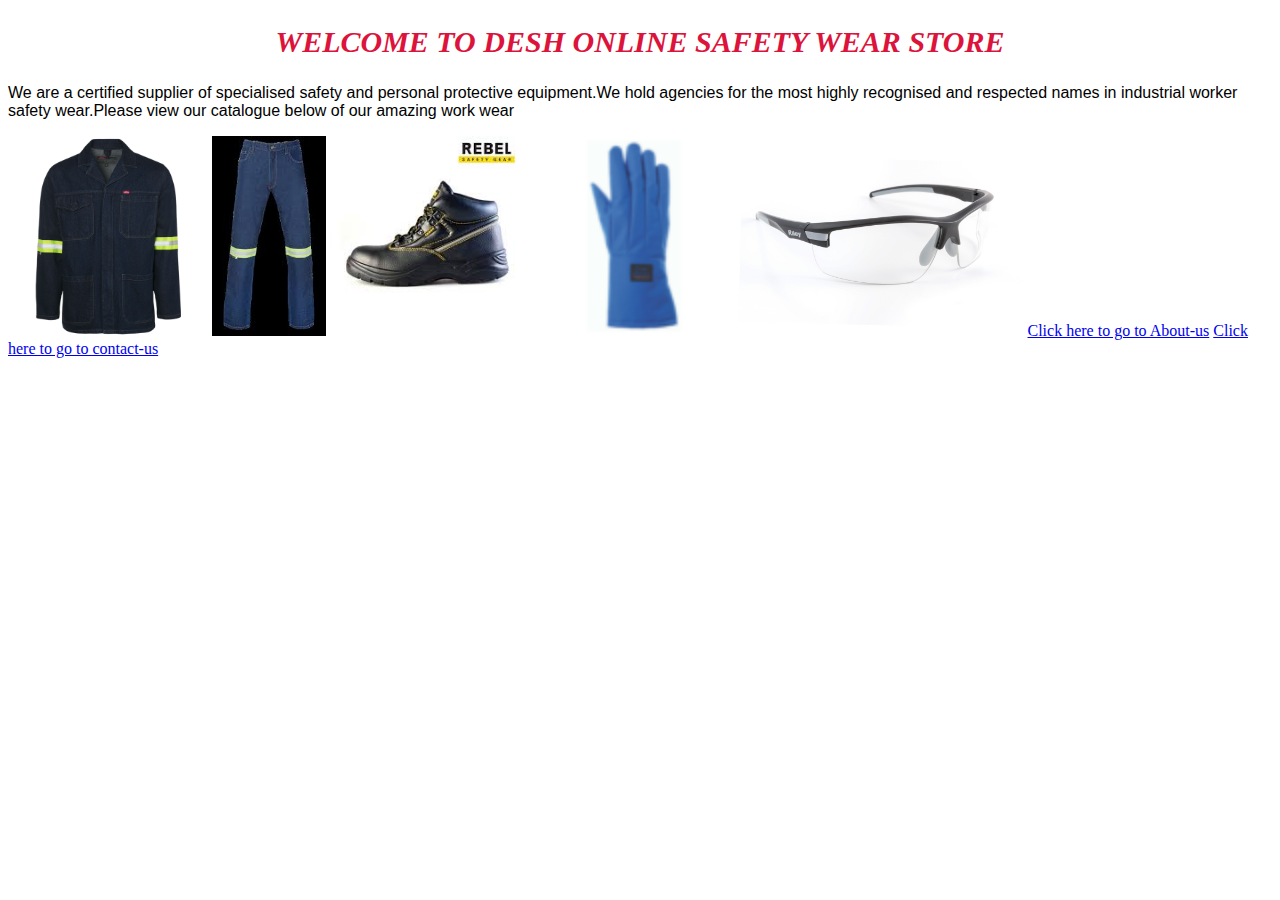
<file: index.html>
<!DOCTYPE html>
<html>
    <head>
        <link rel="stylesheet" href="style.css">
    </head>
    <body>
        <h2>WELCOME TO DESH ONLINE SAFETY WEAR STORE</h2>
        <P>We are a certified supplier of specialised safety and personal protective equipment.We hold agencies for the most highly recognised and respected names in industrial worker safety wear.Please view our catalogue below of our amazing work wear</P>
        
        <div class="gallery">
        <a href="jacket-01.html"><img src="images/jacket-01.png" height="200"/></a>
        <a href="jeans-01.html"><img src="images/jeans-01.jpg" height="200"/></a>
        <a href="shoes-01.html"><img src="images/shoes-01.jpg" height="200"/></a>
        <a href="gloves-01.html"><img src="images/gloves-01.png" height="200"/></a>
        <a href="glasses-01.html"><img src="images/glasses-01.jpg" height="200"/></a>
        <a href="about-us.html">Click here to go to About-us</a>
        <a href="contact-us.html">Click here to go to contact-us</a>
    
       
        </div>
        
        
    
    </body>
    </html>
</file>
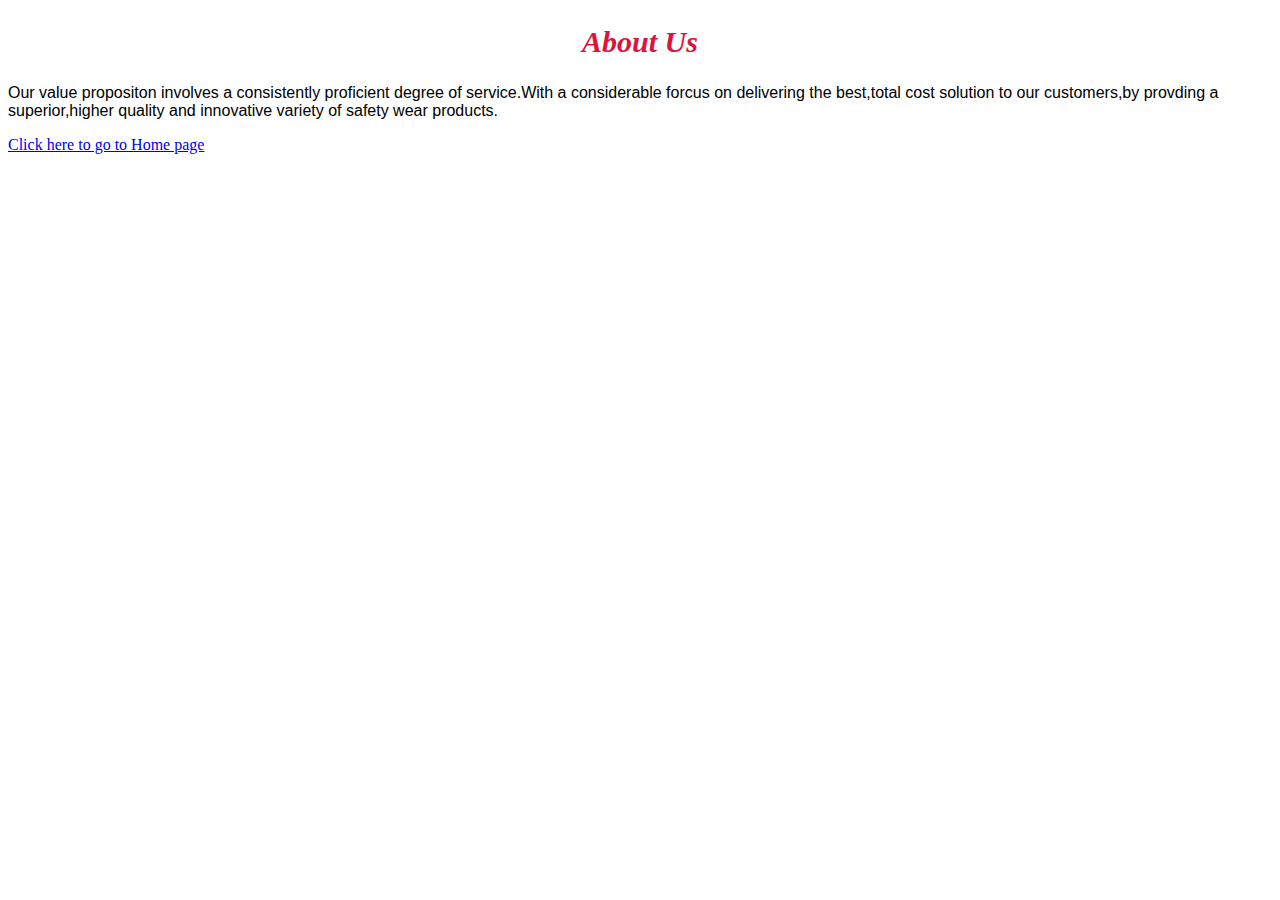
<file: about-us.html>
<!DOCTYPE html>
<html>
    <head>
        <link rel="stylesheet" href="style.css">
    </head>
    <body>
        <h2>About Us</h2>
        <p>Our value propositon involves a consistently proficient degree of service.With a considerable forcus on delivering the best,total cost solution to our customers,by provding a superior,higher quality and innovative variety of safety wear products.</p>
        <a href="index.html">Click here to go to Home page</a>
        
        
        
        
        
        
    </body>
</html>
</file>
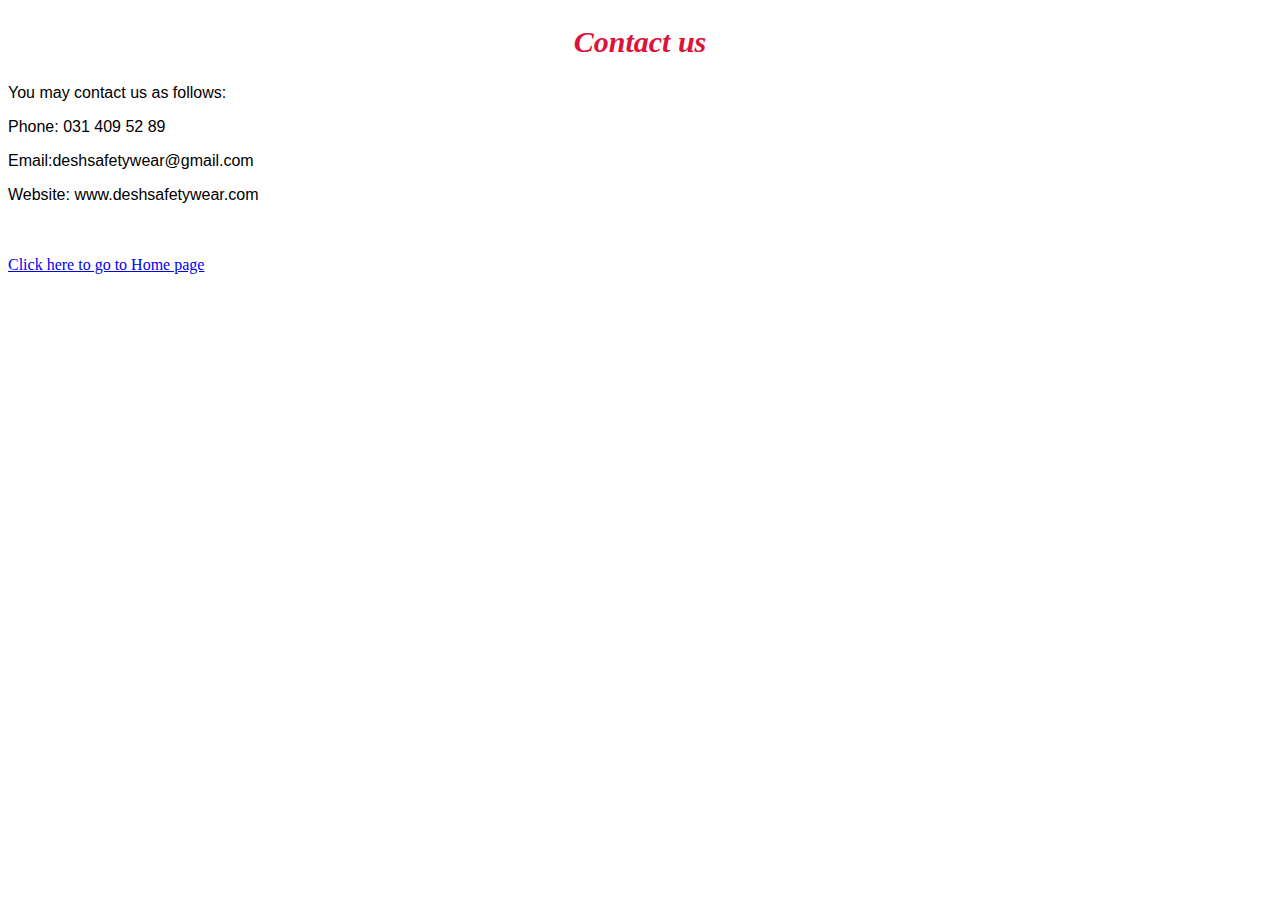
<file: contact-us.html>
<!DOCTYPE html>
<html>
    <head>
        <link rel="stylesheet" href="style.css">
    </head>
    <body>
        <h2>Contact us</h2>
        <p>You may contact us as follows:</p>
       <p>Phone: 031 409 52 89</p>
       <p>Email:deshsafetywear@gmail.com</p>
       <p>Website: www.deshsafetywear.com</p>
       <br/><br/>
       <a href="index.html">Click here to go to Home page</a>
    
    </body>
    </html>
</file>
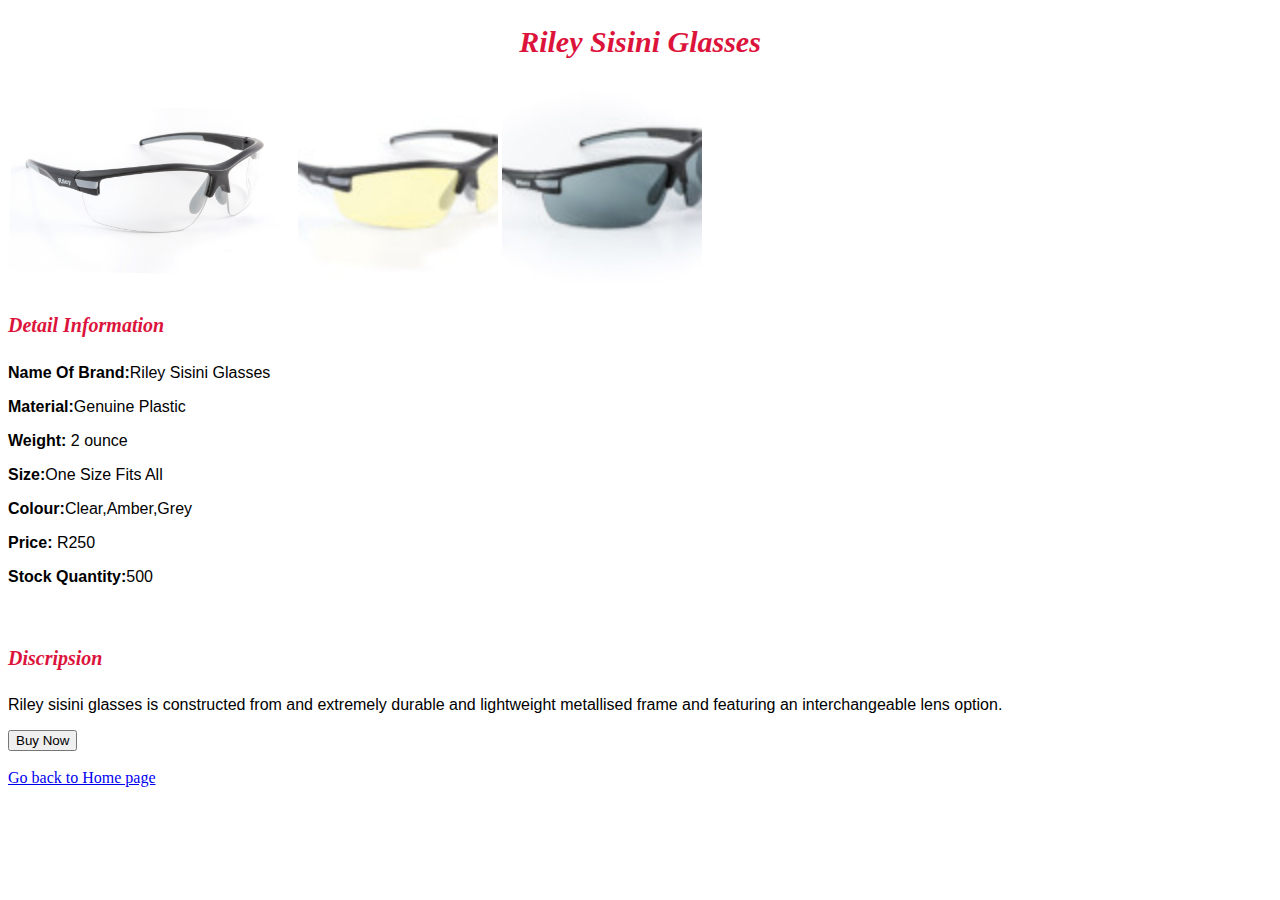
<file: glasses-01.html>
<!DOCTYPE html>
<html>
    <head>
        <link rel="stylesheet" href="style.css">
    </head>
    <body>
        <h2>Riley Sisini Glasses</h2>
        
        <div class="gallery">
        <img src="images/glasses-01.jpg" height="200"/>
        <img src="images/glasses-02.jpg" height="200"/>
        <img src="images/glasses-03.jpg" height="200"/>
        
        
        
        </div>
        <h4>Detail Information</h4>
        <p><b>Name Of Brand:</b>Riley Sisini Glasses</p>
        <p><b>Material:</b>Genuine Plastic</p>
        <p><b>Weight:</b> 2 ounce</p>
        <p><b>Size:</b>One Size Fits All </p>
        <P><b>Colour:</b>Clear,Amber,Grey</P>
        <p><b>Price:</b> R250</p>
        <p><b>Stock Quantity:</b>500</p>
        <br/>
        <h4>Discripsion</h4>
        <p>Riley sisini glasses is constructed from and extremely durable and lightweight metallised frame and featuring an interchangeable lens option.</p>
        
        <div id="menu">
          <input type="button" value="Buy Now"/>
        <br/><br/>      
        <a href="index.html">Go back to Home page</a>
        
        </div>
    
    </body>
    </html>
</file>
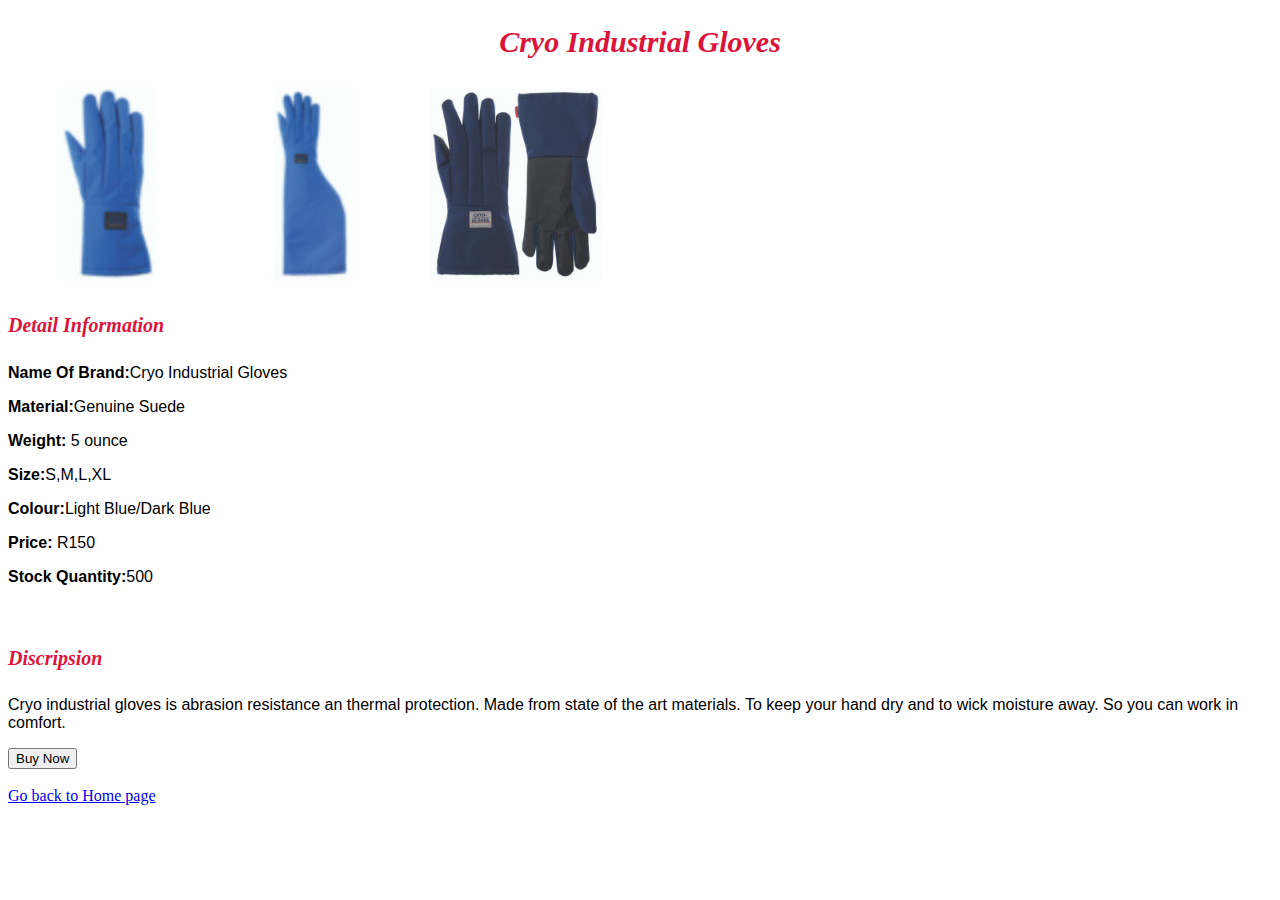
<file: gloves-01.html>
<!DOCTYPE html>
<html>
    <head>
        <link rel="stylesheet" href="style.css">
    </head>
    <body>
        <h2>Cryo Industrial Gloves</h2>
        
        <div class="gallery">
        <img src="images/gloves-01.png" height="200"/>
        <img src="images/gloves-02.png" height="200"/>
        <img src="images/gloves-03.png" height="200"/>
        
        
        
        </div>
        <h4>Detail Information</h4>
        <p><b>Name Of Brand:</b>Cryo Industrial Gloves </p>
        <p><b>Material:</b>Genuine Suede</p>
        <p><b>Weight:</b> 5 ounce</p>
        <p><b>Size:</b>S,M,L,XL </p>
        <P><b>Colour:</b>Light Blue/Dark Blue</P>
        <p><b>Price:</b> R150</p>
        <p><b>Stock Quantity:</b>500</p>
        <br/>
        <h4>Discripsion</h4>
        <p>Cryo industrial gloves is abrasion resistance an thermal protection. Made from state of the art materials. To keep your hand dry and to wick moisture away. So you can work in comfort.</p>
        
        <div id="menu">
        <input type="button" value="Buy Now"/>
        <br/><br/>      
        <a href="index.html">Go back to Home page</a>
        
        </div>
    
    </body>
    </html>
</file>
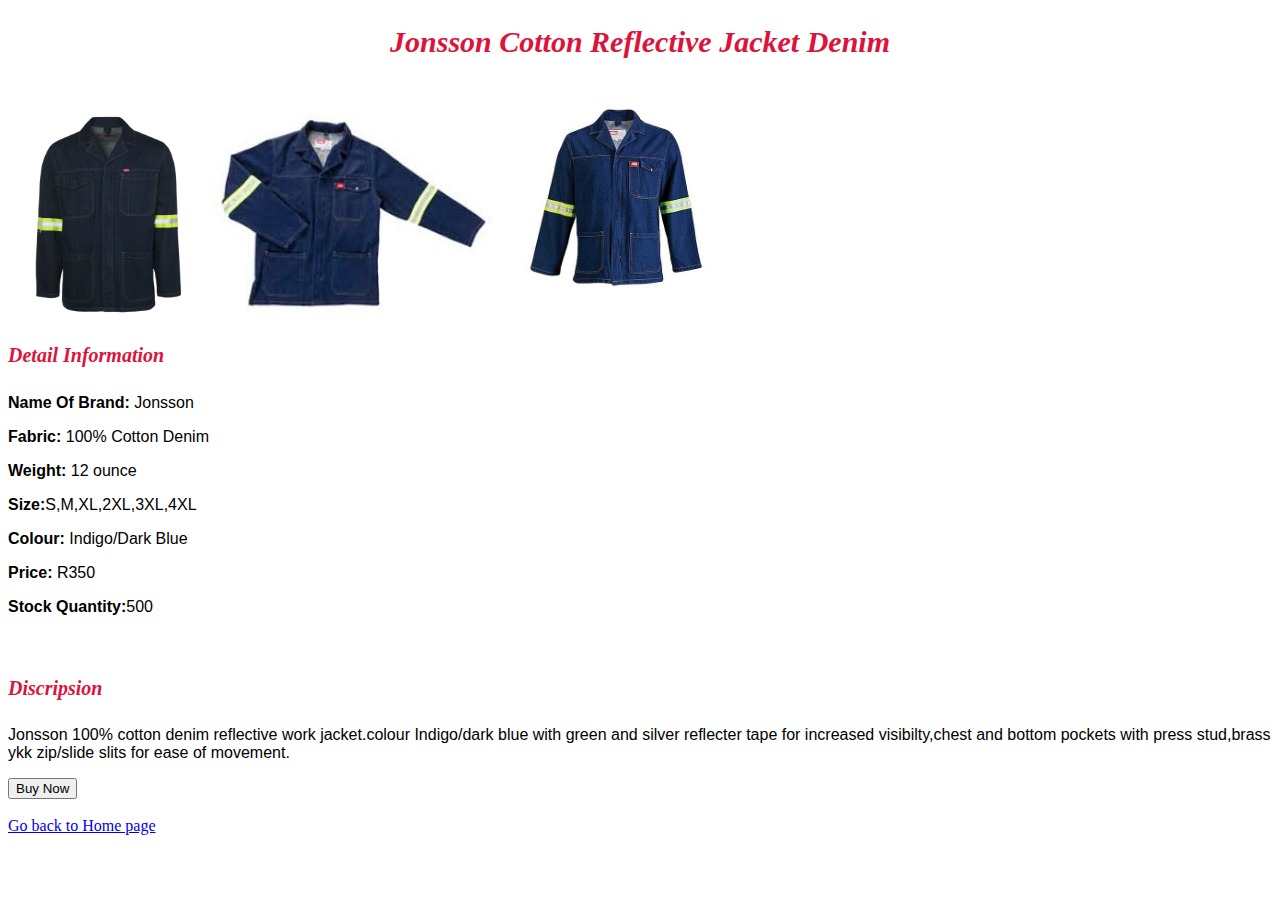
<file: jacket-01.html>
<!DOCTYPE html>
<html>
    <head>
        <link rel="stylesheet" href="style.css">
    </head>
    <body>
        
        <h2>Jonsson Cotton Reflective Jacket Denim</h2>
        
        <div class="gallery">
        <img src="images/jacket-01.png" height="200"/>
        <img src="images/jacket-02.jpg" height="200"/>
        <img src="images/jacket-03.jpg" height="230"/>
        
        
        
        
        </div>
        <h4>Detail Information</h4>
        <p><b>Name Of Brand:</b> Jonsson</p>
        <p><b>Fabric:</b> 100% Cotton Denim</p>
        <p><b>Weight:</b> 12 ounce</p>
        <p><b>Size:</b>S,M,XL,2XL,3XL,4XL </p>
        <P><b>Colour:</b> Indigo/Dark Blue</P>
        <p><b>Price:</b> R350</p>
        <p><b>Stock Quantity:</b>500</p>
        <br/>
        <h4>Discripsion</h4>
        <p>Jonsson 100% cotton denim reflective work jacket.colour Indigo/dark blue with green and silver reflecter tape for increased visibilty,chest and bottom pockets with press stud,brass ykk zip/slide slits for ease of movement.</p>
        
        <div id="menu">
        <form>
        <input type="button" value="Buy Now"/>
        <br/><br/>   
        <a href="index.html">Go back to Home page</a>
          
        </form>
        </div>
    
    </body>
    </html>
</file>
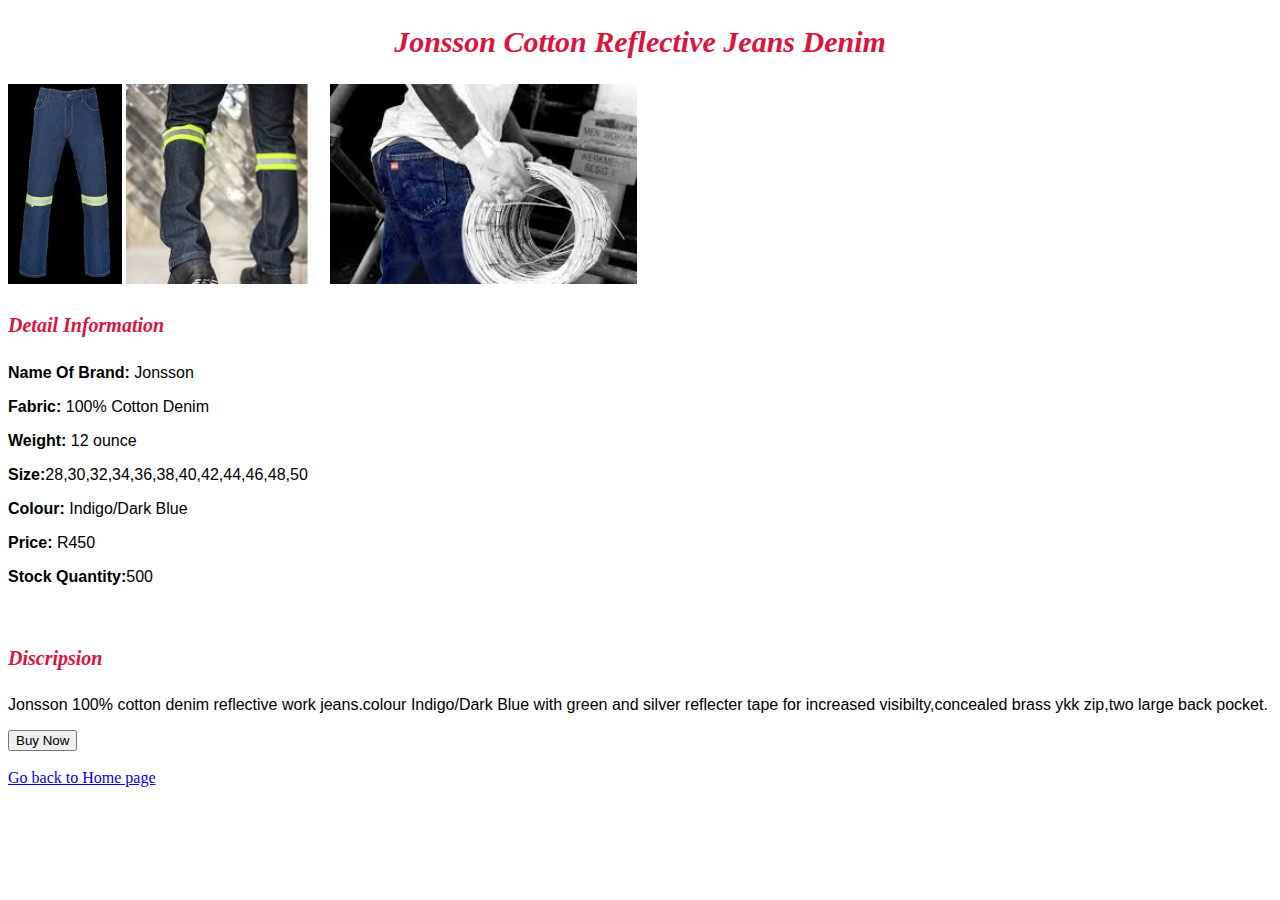
<file: jeans-01.html>
<!DOCTYPE html>
<html>
    <head>
        <link rel="stylesheet" href="style.css">
    </head>
    <body>
        <h2>Jonsson Cotton Reflective Jeans Denim</h2>
        
        <div class="gallery">
        <img src="images/jeans-01.jpg" height="200">
        <img src="images/jeans-02.jpg" height="200">
        <img src="images/jeans-03.jpg" height="200">
        
        
        </div>
        <h4>Detail Information</h4>
        <p><b>Name Of Brand:</b> Jonsson</p>
        <p><b>Fabric:</b> 100% Cotton Denim</p>
        <p><b>Weight:</b> 12 ounce</p>
        <p><b>Size:</b>28,30,32,34,36,38,40,42,44,46,48,50 </p>
        <P><b>Colour:</b> Indigo/Dark Blue</P>
        <p><b>Price:</b> R450</p>
        <p><b>Stock Quantity:</b>500</p>
        <br/>
        <h4>Discripsion</h4>
        <p>Jonsson 100% cotton denim reflective work jeans.colour Indigo/Dark Blue with green and silver reflecter tape for increased visibilty,concealed brass ykk zip,two large back pocket.</p>
        <div id="menu">
        <input type="button" value="Buy Now"/>
        <br/><br/>     
        <a href="index.html">Go back to Home page</a>
        
        </div>
    
    </body>
    </html>
</file>
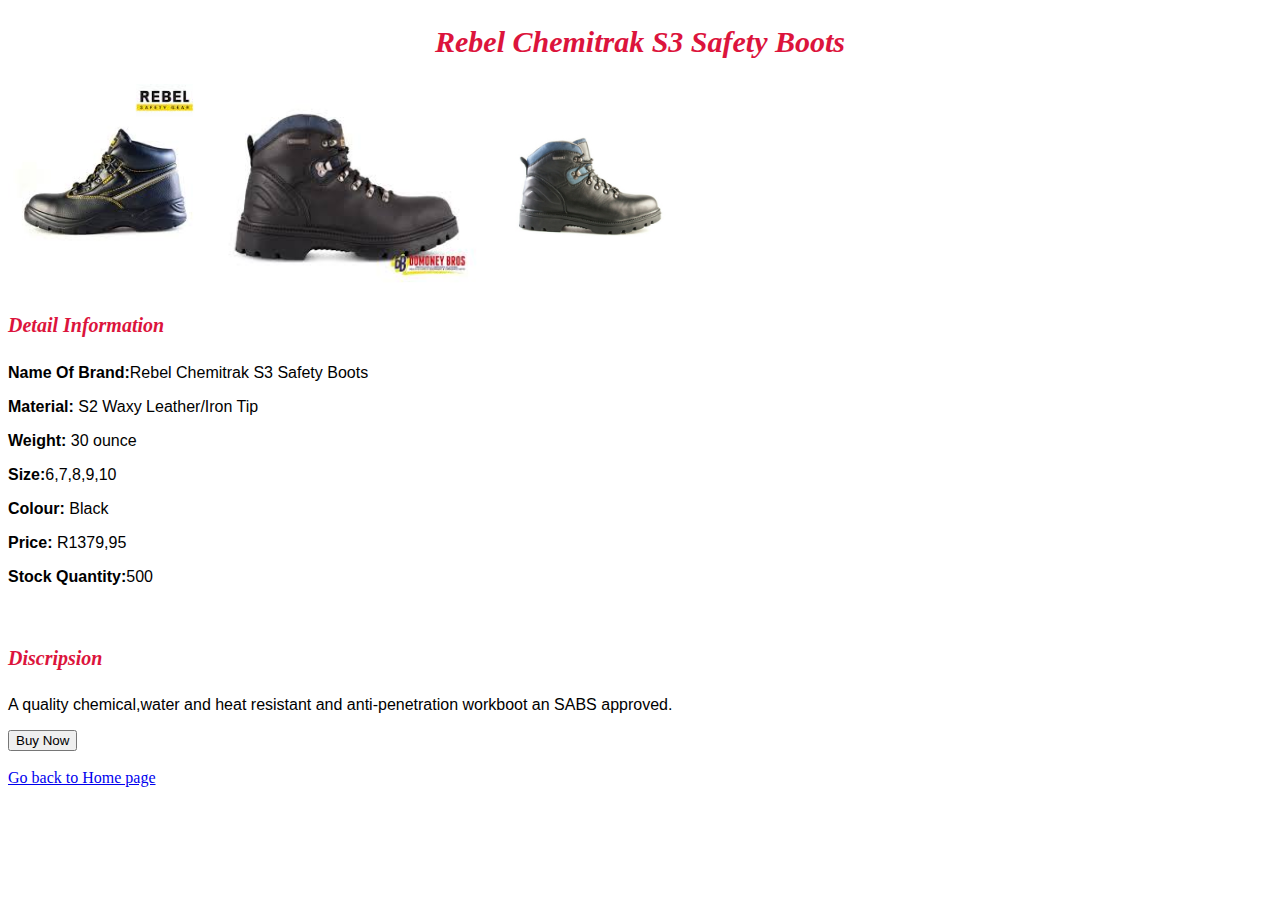
<file: shoes-01.html>
<!DOCTYPE html>
<html>
    <head>
        <link rel="stylesheet" href="style.css">
    </head>
    <body>
        <h2>Rebel Chemitrak S3 Safety Boots</h2>
        
        <div class="gallery">
        <img src="images/shoes-01.jpg" height="200"/>
        <img src="images/shoes-02.jpg" height="200"/>
        <img src="images/shoes-03.jpg" height="200"/>
        
        
        </div>
        <h4>Detail Information</h4>
        <p><b>Name Of Brand:</b>Rebel Chemitrak S3 Safety Boots</p>
        <p><b>Material:</b> S2 Waxy Leather/Iron Tip</p>
        <p><b>Weight:</b> 30 ounce</p>
        <p><b>Size:</b>6,7,8,9,10 </p>
        <P><b>Colour:</b> Black</P>
        <p><b>Price:</b> R1379,95</p>
        <p><b>Stock Quantity:</b>500</p>
        <br/>
        <h4>Discripsion</h4>
        <p>A quality chemical,water and heat resistant and anti-penetration workboot an SABS approved.</p>
        
        <div id="menu">
        <input type="button" value="Buy Now"/>
        <br/><br/>     
        <a href="index.html">Go back to Home page</a>
        
        </div>
    
    </body>
    </html>
</file>
<file: style.css>
.gallery img{
        width: 100;
}

h2{
    font-family: Impact, fantasy;
    text-align: center;
    font-size: 30px;
    color: crimson;
    font-style: italic
  }
h4{
    font-family: Impact, fantasy;
    font-size: 20px;
    font-style: italic;
    color: crimson;
}

p{
   font-family: Helvetica, sans-serif;
    
}

.button{
    
    
}
</file>
